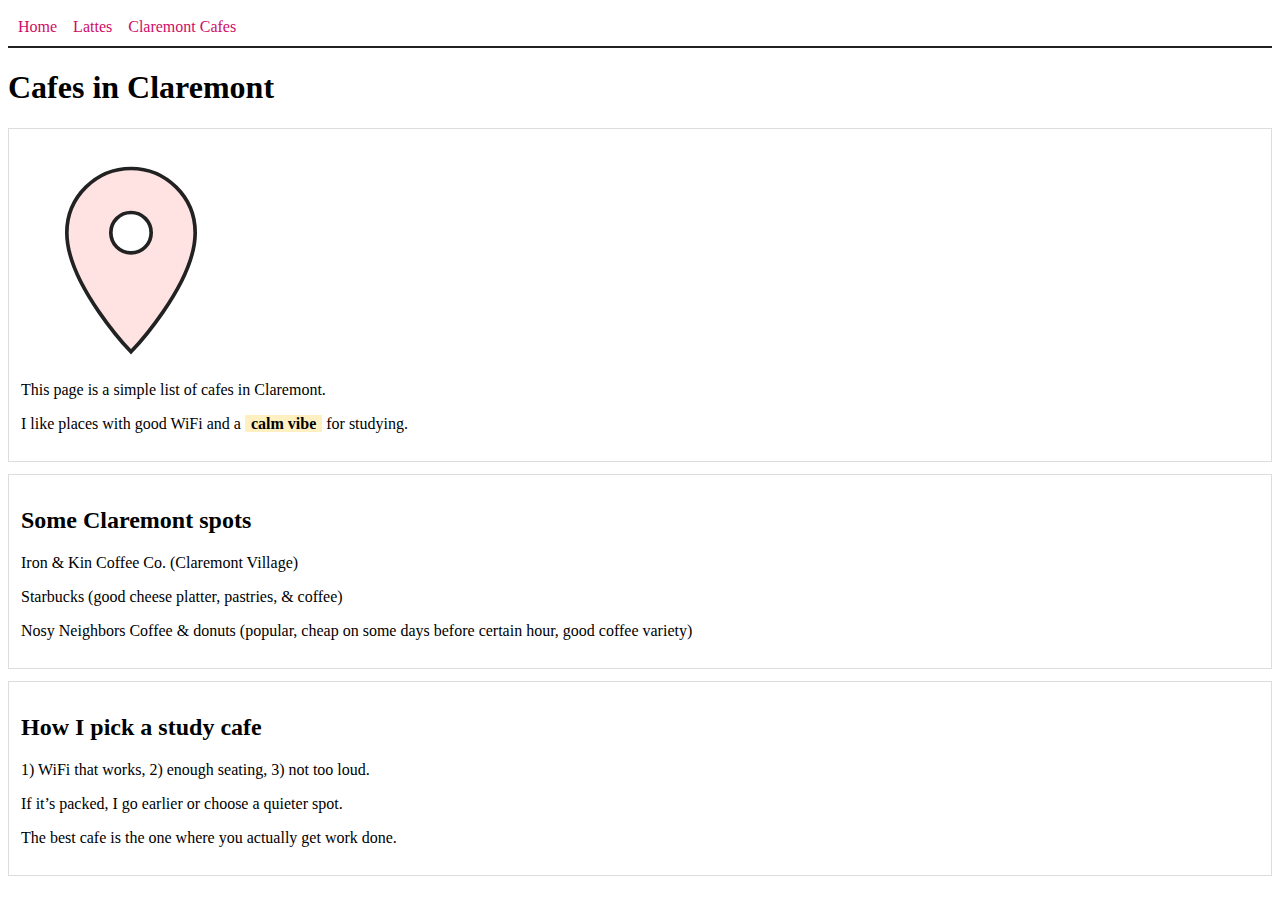
<file: claremont.html>
<!doctype html>
<html lang="en">
<head>
  <meta charset="utf-8">
  <meta name="viewport" content="width=device-width, initial-scale=1">
  <title>Latte Favorites | Claremont Cafes</title>
  <meta name="description" content="Simple list of cafes in Claremont, CA with quick notes for studying or hanging out.">
  <link rel="stylesheet" href="style.css">

  <!-- Google Analytics (GA4) -->
  <script async src="https://www.googletagmanager.com/gtag/js?id=G-XXXXXXXXXX"></script>
  <script>
    window.dataLayer = window.dataLayer || [];
    function gtag(){dataLayer.push(arguments);}
    gtag('js', new Date());
    gtag('config', 'G-XXXXXXXXXX');
  </script>
</head>
<body>

  <nav class="navbar">
    <a href="index.html">Home</a>
    <a href="lattes.html">Lattes</a>
    <a href="claremont.html">Claremont Cafes</a>
  </nav>

  <h1>Cafes in Claremont</h1>

  <div class="box">
    <img src="images/map-pin.svg" alt="Map pin icon">
    <p>This page is a simple list of cafes in Claremont.</p>
    <p>I like places with good WiFi and a <span class="highlight">calm vibe</span> for studying.</p>
    
  </div>

  <div class="box">
    <h2>Some Claremont spots</h2>
    <p>Iron & Kin Coffee Co. (Claremont Village)</p>
    <p>Starbucks (good cheese platter, pastries, & coffee)</p>
    <p>Nosy Neighbors Coffee & donuts (popular, cheap on some days before certain hour, good coffee variety)</p>
  </div>

  <div class="box">
    <h2>How I pick a study cafe</h2>
    <p>1) WiFi that works, 2) enough seating, 3) not too loud.</p>
    <p>If it’s packed, I go earlier or choose a quieter spot.</p>
    <p>The best cafe is the one where you actually get work done.</p>
  </div>

</body>
</html>
</file>
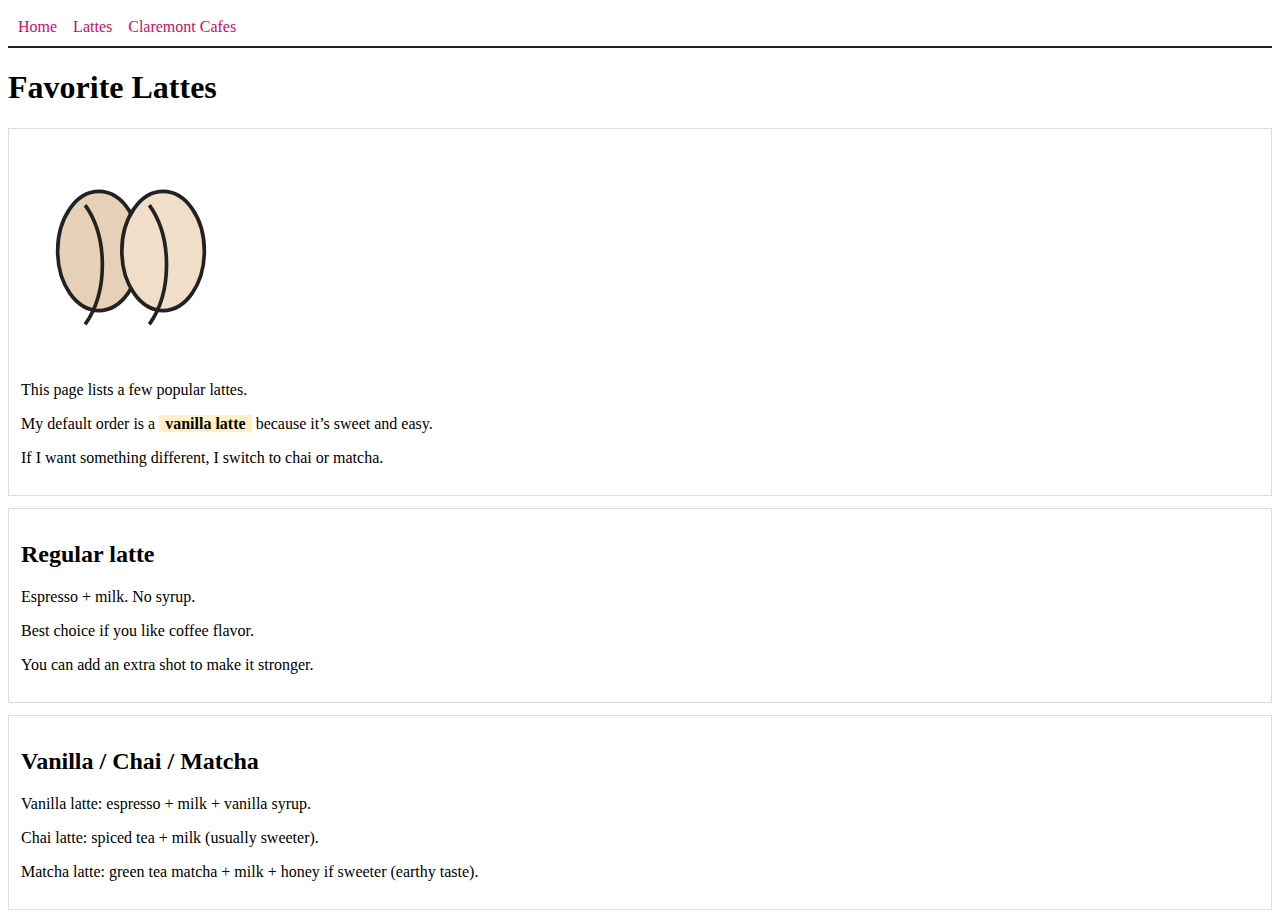
<file: lattes.html>
<!doctype html>
<html lang="en">
<head>
  <meta charset="utf-8">
  <meta name="viewport" content="width=device-width, initial-scale=1">
  <title>Latte Favorites | Lattes</title>
  <meta name="description" content="Simple descriptions of favorite lattes: regular, vanilla, chai, matcha.">
  <link rel="stylesheet" href="style.css">

  <!-- Google Analytics (GA4) -->
  <script async src="https://www.googletagmanager.com/gtag/js?id=G-XXXXXXXXXX"></script>
  <script>
    window.dataLayer = window.dataLayer || [];
    function gtag(){dataLayer.push(arguments);}
    gtag('js', new Date());
    gtag('config', 'G-XXXXXXXXXX');
  </script>
</head>
<body>

  <nav class="navbar">
    <a href="index.html">Home</a>
    <a href="lattes.html">Lattes</a>
    <a href="claremont.html">Claremont Cafes</a>
  </nav>

  <h1>Favorite Lattes</h1>

  <div class="box">
    <img src="images/coffee-beans.svg" alt="Coffee beans icon">
    <p>This page lists a few popular lattes.</p>
    <p>My default order is a <span class="highlight">vanilla latte</span> because it’s sweet and easy.</p>
    <p>If I want something different, I switch to chai or matcha.</p>
  </div>

  <div class="box">
    <h2>Regular latte</h2>
    <p>Espresso + milk. No syrup.</p>
    <p>Best choice if you like coffee flavor.</p>
    <p>You can add an extra shot to make it stronger.</p>
  </div>

  <div class="box">
    <h2>Vanilla / Chai / Matcha</h2>
    <p>Vanilla latte: espresso + milk + vanilla syrup.</p>
    <p>Chai latte: spiced tea + milk (usually sweeter).</p>
    <p>Matcha latte: green tea matcha + milk + honey if sweeter (earthy taste).</p>
  </div>

</body>
</html>
</file>
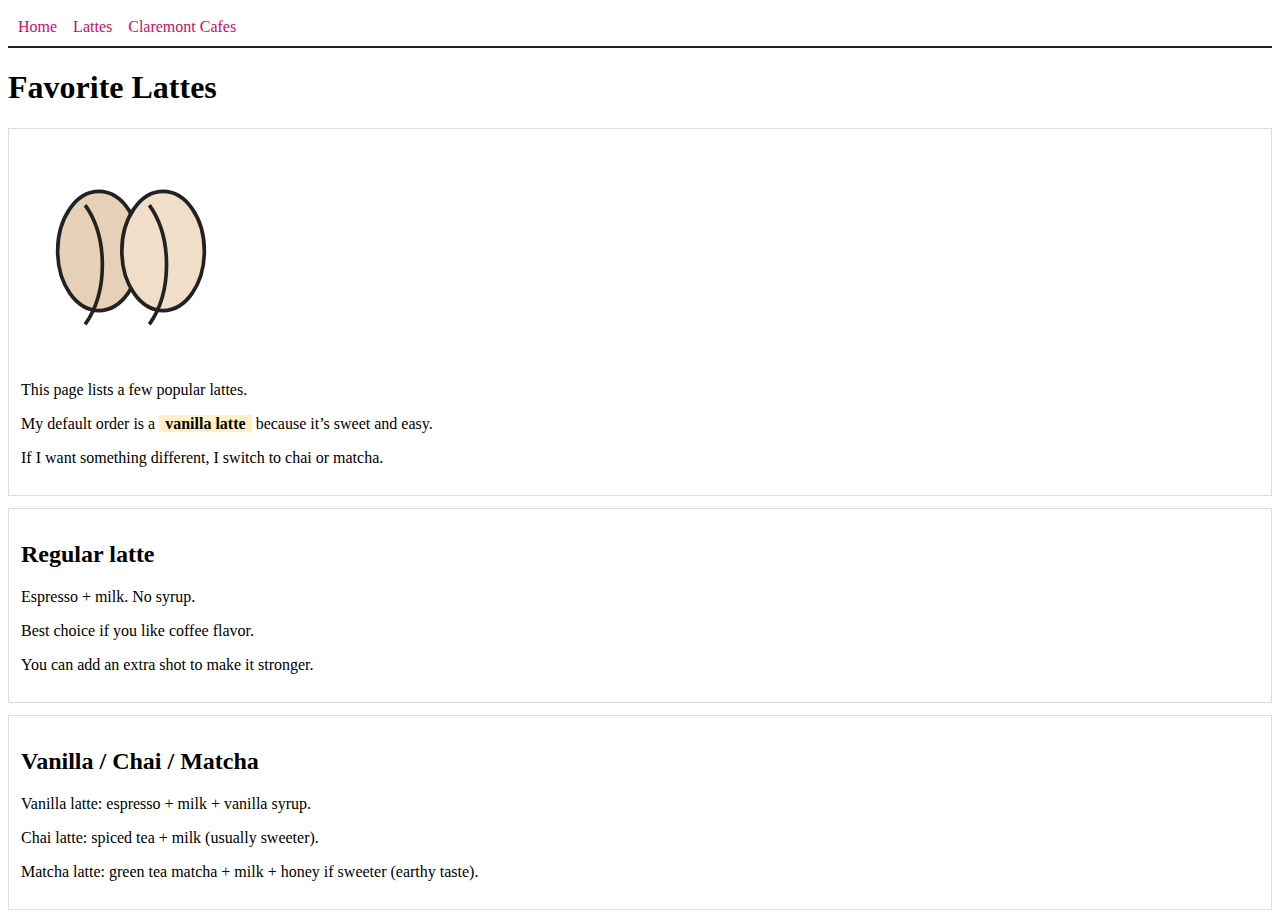
<file: Project00/lattes.html>
<!doctype html>
<html lang="en">
<head>
  <meta charset="utf-8">
  <meta name="viewport" content="width=device-width, initial-scale=1">
  <title>Latte Favorites | Lattes</title>
  <meta name="description" content="Simple descriptions of favorite lattes: regular, vanilla, chai, matcha.">
  <link rel="stylesheet" href="style.css">

  <!-- Google Analytics (GA4) -->
  <script async src="https://www.googletagmanager.com/gtag/js?id=G-XXXXXXXXXX"></script>
  <script>
    window.dataLayer = window.dataLayer || [];
    function gtag(){dataLayer.push(arguments);}
    gtag('js', new Date());
    gtag('config', 'G-W24QNHXQQQ');
  </script>
</head>
<body>

  <nav class="navbar">
    <a href="index.html">Home</a>
    <a href="lattes.html">Lattes</a>
    <a href="claremont.html">Claremont Cafes</a>
  </nav>

  <h1>Favorite Lattes</h1>

  <div class="box">
    <img src="images/coffee-beans.svg" alt="Coffee beans icon">
    <p>This page lists a few popular lattes.</p>
    <p>My default order is a <span class="highlight">vanilla latte</span> because it’s sweet and easy.</p>
    <p>If I want something different, I switch to chai or matcha.</p>
  </div>

  <div class="box">
    <h2>Regular latte</h2>
    <p>Espresso + milk. No syrup.</p>
    <p>Best choice if you like coffee flavor.</p>
    <p>You can add an extra shot to make it stronger.</p>
  </div>

  <div class="box">
    <h2>Vanilla / Chai / Matcha</h2>
    <p>Vanilla latte: espresso + milk + vanilla syrup.</p>
    <p>Chai latte: spiced tea + milk (usually sweeter).</p>
    <p>Matcha latte: green tea matcha + milk + honey if sweeter (earthy taste).</p>
  </div>

</body>
</html>
</file>
<file: style.css>
/* style.css */

a { color: #d00b67; }                 /* required: set <a> color */
a:hover { text-decoration: underline; } /* required: :hover */

.navbar {
  padding: 10px;
  border-bottom: 2px solid #222;
  margin-bottom: 12px;
}
.navbar a {
  margin-right: 12px;
  text-decoration: none;
}

.box {                                 /* class selector #1 */
  border: 1px solid #ddd;
  padding: 12px;
  margin: 12px 0;
}

.highlight {                           /* class selector #2 */
  background: #fff0c2;
  font-weight: bold;
  padding: 0 6px;
}

#hero {                                /* id selector (required) */
  border: 2px solid #222;
}

img { max-width: 220px; height: auto; }

/* required: @media rule */
@media (max-width: 600px) {
  img { max-width: 160px; }
  .navbar a { display: inline-block; margin-bottom: 6px; }
}
</file>
<file: Project00/style.css>
/* style.css */

a { color: #d00b67; }                 /* required: set <a> color */
a:hover { text-decoration: underline; } /* required: :hover */

.navbar {
  padding: 10px;
  border-bottom: 2px solid #222;
  margin-bottom: 12px;
}
.navbar a {
  margin-right: 12px;
  text-decoration: none;
}

.box {                                 /* class selector #1 */
  border: 1px solid #ddd;
  padding: 12px;
  margin: 12px 0;
}

.highlight {                           /* class selector #2 */
  background: #fff0c2;
  font-weight: bold;
  padding: 0 6px;
}

#hero {                                /* id selector (required) */
  border: 2px solid #222;
}

img { max-width: 220px; height: auto; }

/* required: @media rule */
@media (max-width: 600px) {
  img { max-width: 160px; }
  .navbar a { display: inline-block; margin-bottom: 6px; }
}
</file>
